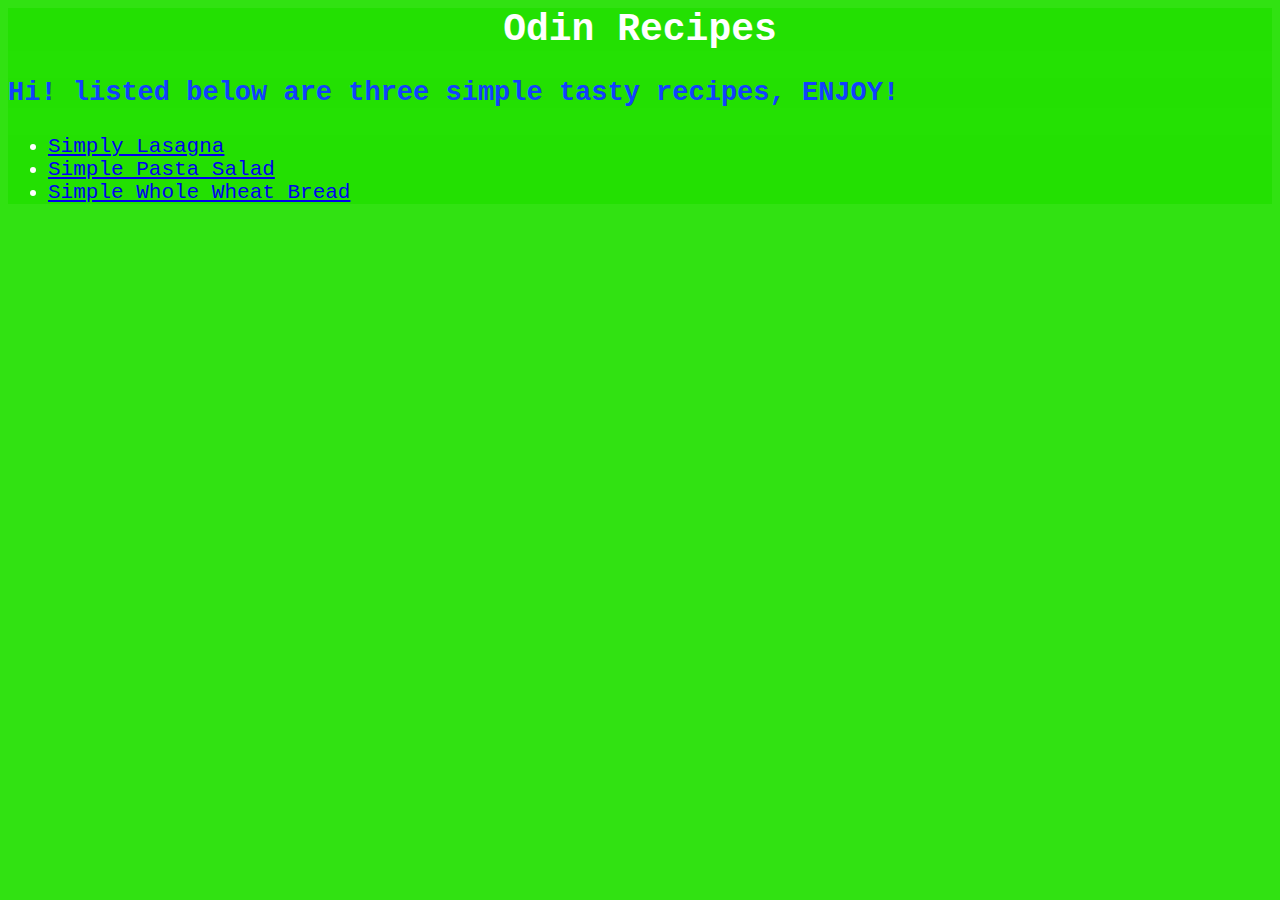
<file: index.html>
<!DOCTYPE html>
<html lang="en">
    <head>
        <meta charset="utf-8">
        <title>Recipes</title>
        <link rel="stylesheet" href="style.css">
    </head>

    <body>
        <div class="header">Odin Recipes</div>
        <p class="first">Hi! listed below are three simple tasty recipes, ENJOY!</p>
        <ul id="list">
            <li><a href="recipes/lasagna.html" target="_blank" ref="noopener noreferrer">Simply Lasagna</a></li>
            <li><a href="recipes/pasta.html" target="_blank" ref="noopener noreferrer">Simple Pasta Salad</a></li>
            <li><a href="recipes/bread.html" target="_blank" ref="noopener noreferrer">Simple Whole Wheat Bread</a></li>
        </ul>
    </body>
</html>
</file>
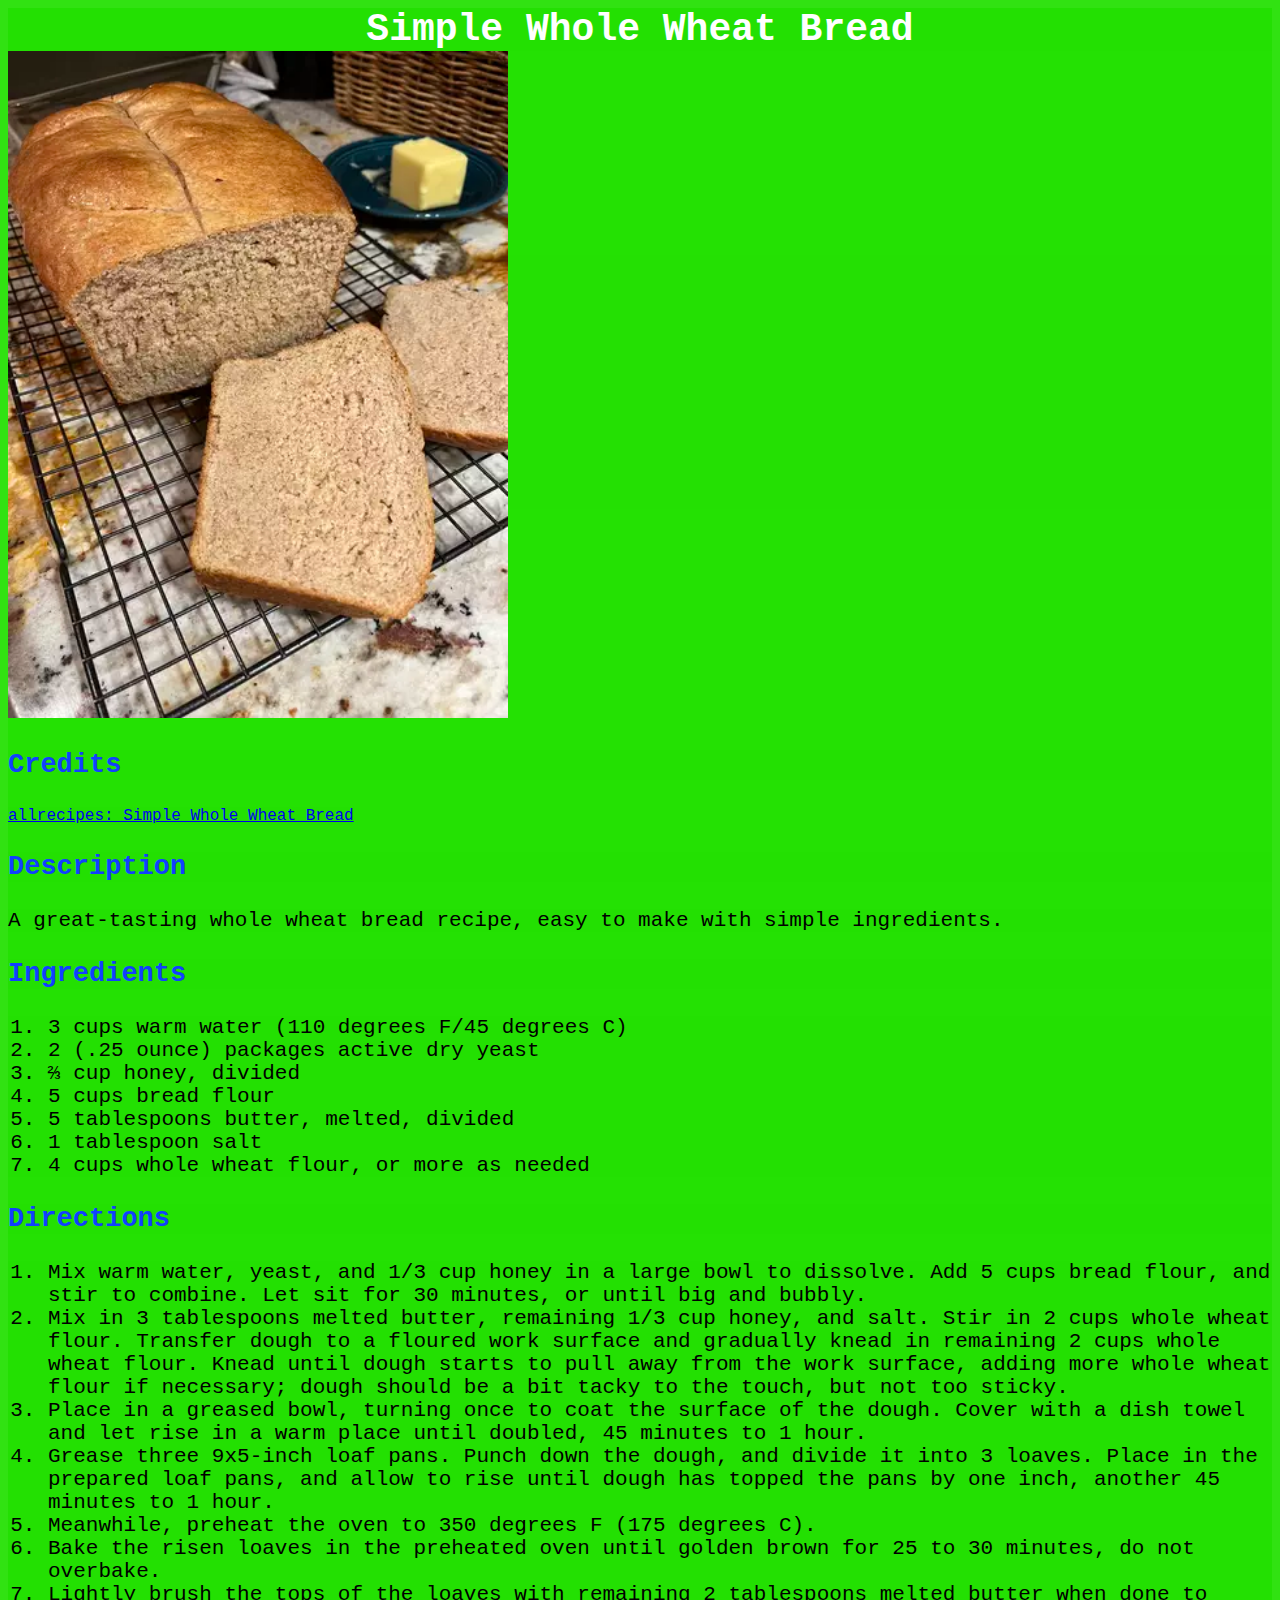
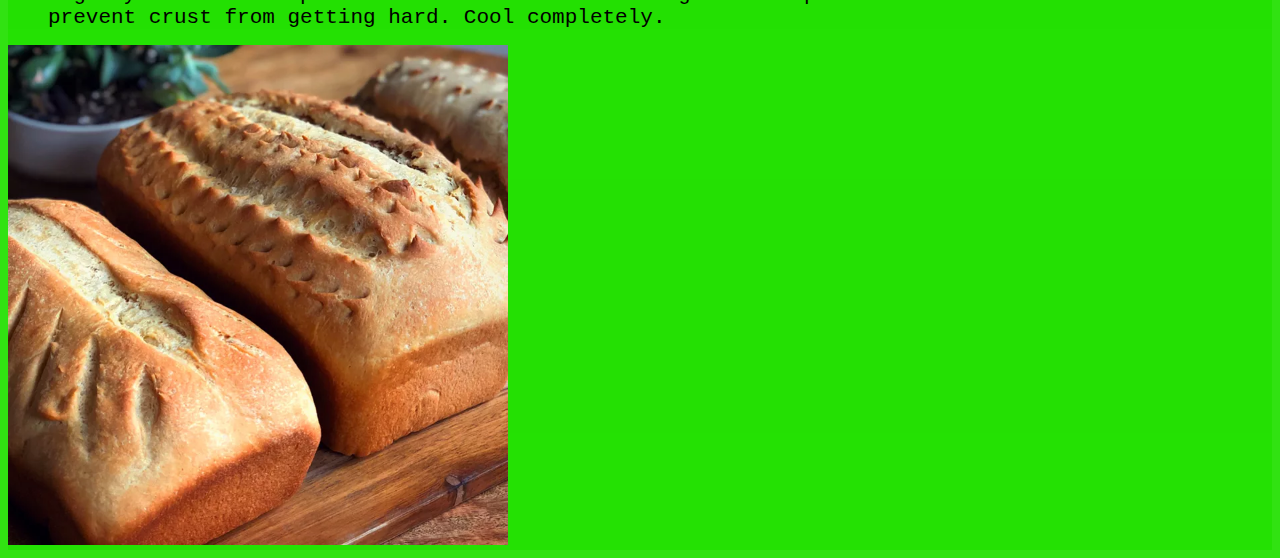
<file: recipes/bread.html>
<!DOCTYPE html>
<html lang="en">
<head>
    <meta charset="UTF-8">
    <title>Simple Whole Wheat Bread</title>
    <link rel="stylesheet" href="../style.css"
</head>
<body>
    <div class="header">Simple Whole Wheat Bread</div>
    <img class="hello" src="images/bread.webp" alt="beautiful looking bread">
    <p class="first">Credits</p>
    <a href="https://www.allrecipes.com/recipe/6773/simple-whole-wheat-bread/" target="_blank" ref="noopener noreferrer">allrecipes: Simple Whole Wheat Bread</a>
    <p class="first">Description</p>
    <p class="disc">A great-tasting whole wheat bread recipe, easy to make with simple ingredients.</p>
    <p class="first">Ingredients</p>
    <ol>
        <li>3 cups warm water (110 degrees F/45 degrees C)</li>
        <li>2 (.25 ounce) packages active dry yeast</li>
        <li>⅔ cup honey, divided</li>
        <li>5 cups bread flour</li>
        <li>5 tablespoons butter, melted, divided</li>
        <li>1 tablespoon salt</li>
        <li>4 cups whole wheat flour, or more as needed</li>
    </ol>
    <p class="first">Directions</p>
    <ol>
        <li>Mix warm water, yeast, and 1/3 cup honey in a large bowl to dissolve. Add 5 cups bread flour, and stir to combine. Let sit for 30 minutes, or until big and bubbly.</li>
        <li>Mix in 3 tablespoons melted butter, remaining 1/3 cup honey, and salt. Stir in 2 cups whole wheat flour. Transfer dough to a floured work surface and gradually knead in remaining 2 cups whole wheat flour. Knead until dough starts to pull away from the work surface, adding more whole wheat flour if necessary; dough should be a bit tacky to the touch, but not too sticky.</li>
        <li>Place in a greased bowl, turning once to coat the surface of the dough. Cover with a dish towel and let rise in a warm place until doubled, 45 minutes to 1 hour.</li>
        <li>Grease three 9x5-inch loaf pans. Punch down the dough, and divide it into 3 loaves. Place in the prepared loaf pans, and allow to rise until dough has topped the pans by one inch, another 45 minutes to 1 hour.</li>
        <li>Meanwhile, preheat the oven to 350 degrees F (175 degrees C).</li>
        <li>Bake the risen loaves in the preheated oven until golden brown for 25 to 30 minutes, do not overbake.</li>
        <li>Lightly brush the tops of the loaves with remaining 2 tablespoons melted butter when done to prevent crust from getting hard. Cool completely.</li>
    </ol>
    <img class="hello" src="images/bread2.webp" alt="fresh loaves of bread">
</body>
</html>
</file>
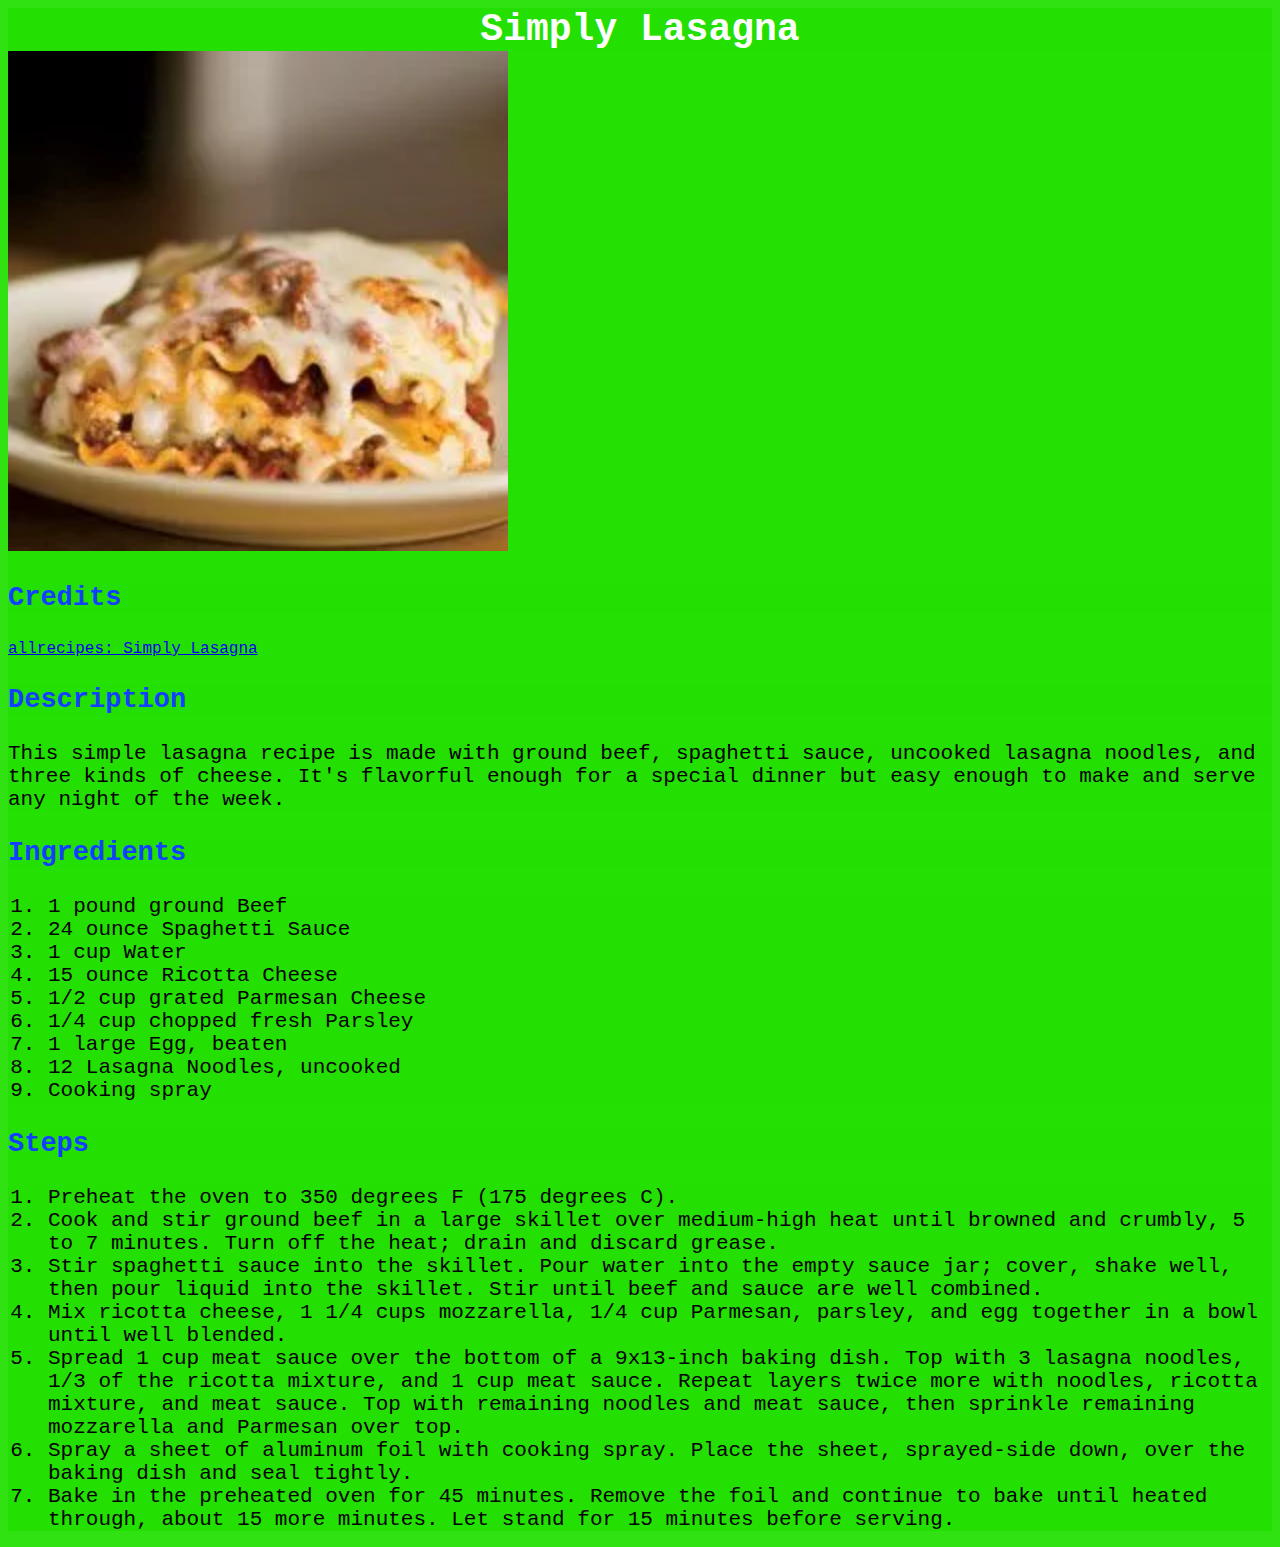
<file: recipes/lasagna.html>
<!DOCTYPE html>
<html lang="en">
    <head>
        <meta charset="utf-8">
        <title>Lasagna Recipe</title>
        <link rel="stylesheet" href="../style.css">
    </head>

    <body>
        <div class="header">Simply Lasagna</div>
        <img class="hello" src="images/lasagna.webp" alt="delicious cheesy lasagna" >
        <p class="first">Credits</p>
        <a href="https://www.allrecipes.com/recipe/217195/simply-lasagna/" target="_blank" ref="noopener noreferrer">allrecipes: Simply Lasagna</a>
        <p class="first">Description</p>
        <p class="disc">This simple lasagna recipe is made with ground beef, spaghetti sauce, uncooked lasagna noodles, and three kinds of cheese. It's flavorful enough for a special dinner but easy enough to make and serve any night of the week.</p>
        <p class="first">Ingredients</p>
        <ol>
            <li>1 pound ground Beef</li>
            <li>24 ounce Spaghetti Sauce</li>
            <li>1 cup Water</li>
            <li>15 ounce Ricotta Cheese</li>
            <li>1/2 cup grated Parmesan Cheese</li>
            <li>1/4 cup chopped fresh Parsley</li>
            <li>1 large Egg, beaten</li>
            <li>12 Lasagna Noodles, uncooked</li>
            <li>Cooking spray</li>
        </ol>
        <p class="first">Steps</p>
        <ol>
            <li>Preheat the oven to 350 degrees F (175 degrees C).</li>
            <li>Cook and stir ground beef in a large skillet over medium-high heat until browned and crumbly, 5 to 7 minutes. Turn off the heat; drain and discard grease.</li>
            <li>Stir spaghetti sauce into the skillet. Pour water into the empty sauce jar; cover, shake well, then pour liquid into the skillet. Stir until beef and sauce are well combined.</li>
            <li>Mix ricotta cheese, 1 1/4 cups mozzarella, 1/4 cup Parmesan, parsley, and egg together in a bowl until well blended.</li>
            <li>Spread 1 cup meat sauce over the bottom of a 9x13-inch baking dish. Top with 3 lasagna noodles, 1/3 of the ricotta mixture, and 1 cup meat sauce. Repeat layers twice more with noodles, ricotta mixture, and meat sauce. Top with remaining noodles and meat sauce, then sprinkle remaining mozzarella and Parmesan over top.</li>
            <li>Spray a sheet of aluminum foil with cooking spray. Place the sheet, sprayed-side down, over the baking dish and seal tightly.</li>
            <li>Bake in the preheated oven for 45 minutes. Remove the foil and continue to bake until heated through, about 15 more minutes. Let stand for 15 minutes before serving.</li>
        </ol>
    </body>
</html>
</file>
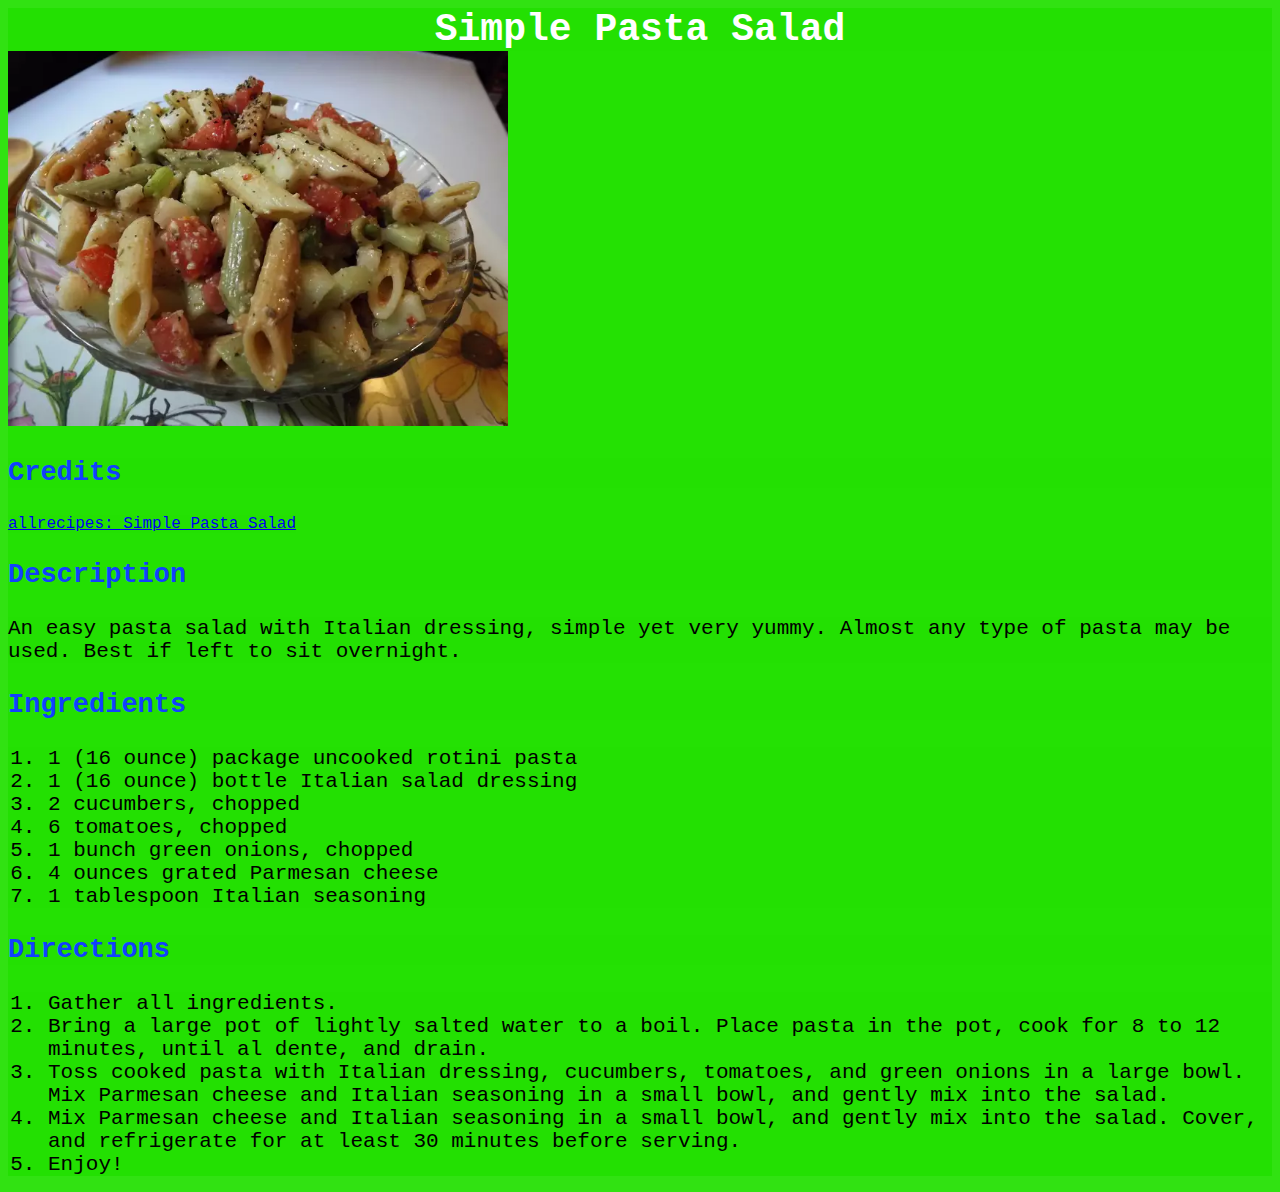
<file: recipes/pasta.html>
<!DOCTYPE html>
<html lang="en">
    <head>
        <meta charset="utf-8">
        <title>Simple Pasta Salad</title>
        <link rel="stylesheet" href="../style.css">
    </head>

    <body>
        <div class="header">Simple Pasta Salad</div>
        <img class="hello" src="images/pasta.webp" alt="a bowl of pasta salad">
        <p class="first">Credits</p>
        <a href="https://www.allrecipes.com/recipe/86353/simple-pasta-salad/" target="_blank" ref="noopener noreferrer">allrecipes: Simple Pasta Salad</a>
        <p class="first">Description</p>
        <p class="disc">An easy pasta salad with Italian dressing, simple yet very yummy. Almost any type of pasta may be used. Best if left to sit overnight.</p>
        <p class="first">Ingredients</p>
        <ol>
            <li>1 (16 ounce) package uncooked rotini pasta</li>
            <li>1 (16 ounce) bottle Italian salad dressing</li>
            <li>2 cucumbers, chopped</li>
            <li>6 tomatoes, chopped</li>
            <li>1 bunch green onions, chopped</li>
            <li>4 ounces grated Parmesan cheese</li>
            <li>1 tablespoon Italian seasoning</li>
        </ol>
        <p class="first">Directions</p>
        <ol>
            <li>Gather all ingredients.</li>
            <li>Bring a large pot of lightly salted water to a boil. Place pasta in the pot, cook for 8 to 12 minutes, until al dente, and drain.</li>
            <li>Toss cooked pasta with Italian dressing, cucumbers, tomatoes, and green onions in a large bowl. Mix Parmesan cheese and Italian seasoning in a small bowl, and gently mix into the salad.</li>
            <li>Mix Parmesan cheese and Italian seasoning in a small bowl, and gently mix into the salad. Cover, and refrigerate for at least 30 minutes before serving.</li>
            <li>Enjoy!</li>
        </ol>
    </body>
</html>
</file>
<file: style.css>
* {
    background-color: rgba(35, 224, 2, 0.937);
    font-family: "Lucida Console", "Courier New", monospace;
}

.header {
    font-size: 38px;
    color: rgb(255, 255, 255);
    text-align: center;
    font-weight: 900;
}

#list {
    font-size: 26px;
    color: rgb(255, 255, 255);

}

.first {
    font-size: 27px;
    color: rgb(17, 64, 255);
    font-weight: 700;
}

li {
    font-size: 21px;
}

.disc {
    font-size: 21px;
}

.hello {
    width: 500px;
    height: auto;
}
</file>
